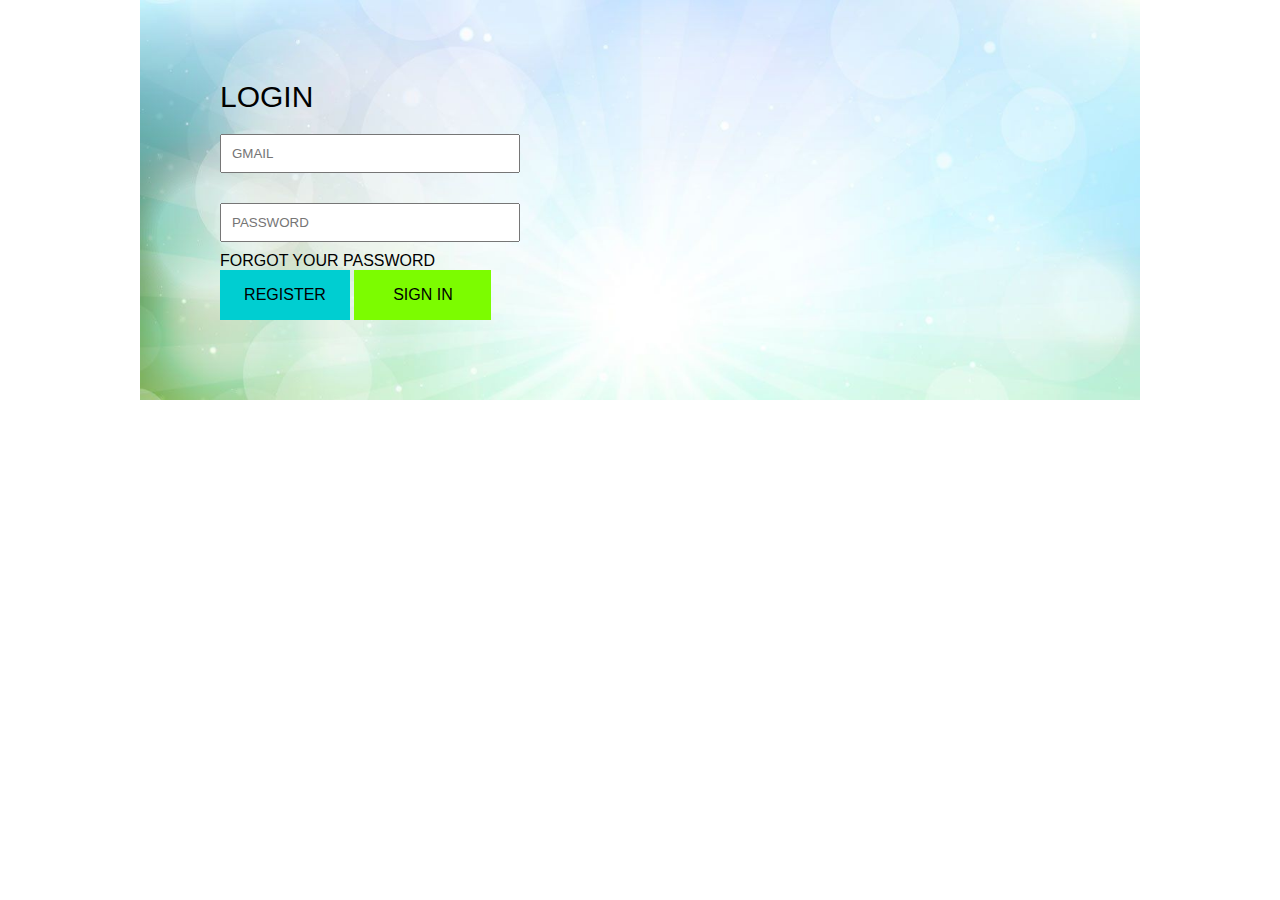
<file: Ejemplo_javaSpcript/index.html>
<!DOCTYPE html>

<html>
    <head>
        <link rel= "stylesheet" href="css/css.css">
        <title> JavaScript nivel 1</title>
    </head>
    <body>
    
         
    <section class = "section_2">
        
        <form class= "formulario">
            
            <label class ="tituloform"> LOGIN</label>
            <input type = "Gmail" placeholder= "GMAIL">
            <input type = "Password" placeholder= "PASSWORD">
            <label class = "ms _form"> FORGOT YOUR  PASSWORD</label>
            <div class = "boton">
            <button class = "cuadro_1" >REGISTER </button>
            <button  class= "cuadro_2">SIGN IN
            </button></div>
    
        </form> 
        </section>
        
        
        
    
        <!----SECCIÓN DE JAVASCRIPT---->
        <script src="js/Script.js"></script>
    </body>

</html>
</file>
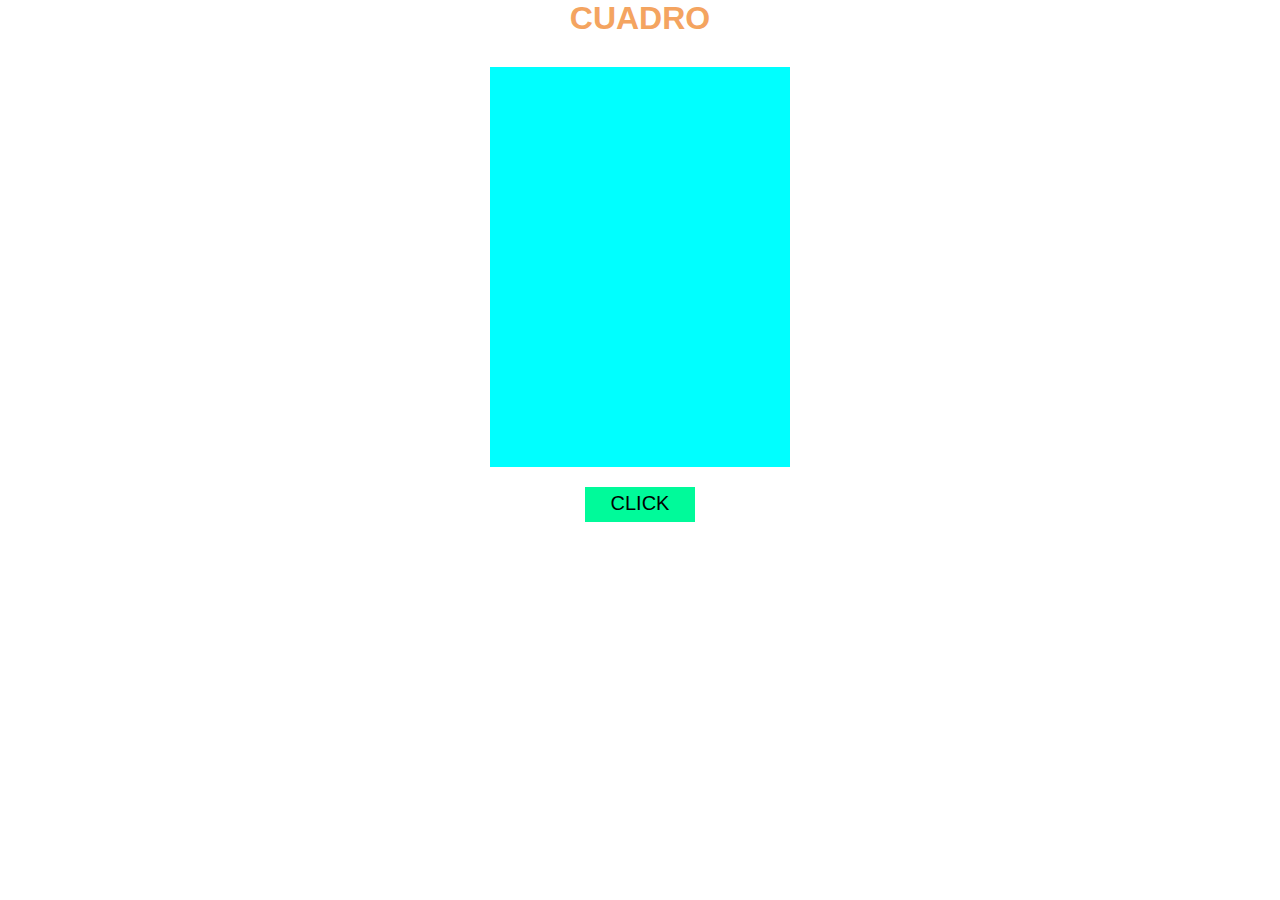
<file: Ejemplo_javaSpcript/Ejemplo.html>
<!DOCTYPE html>

<html>
    <head>
        <link rel="stylesheet" href="css/Ejemplo.css">
        <title>JavaScript nivel 1</title>
    </head>
    <body>
        
        <h1 class = "titulo" id = "titulo">CUADRO</h1>
        <div class = "caja" id = "caja"></div>
        <div class = "boton" id  ="boton"> CLICK</div>
        
        <script src = "js/Ejemplo.js"></script>
    </body>
</html>
</file>
<file: Ejemplo_javaSpcript/css/css.css>
*{
    margin:0;
    padding: 0;
    font-family:sans-serif;   
}
.section _2 {
    width: 100%;
    width: auto;
}
.formulario{
    max-width: 1000px;
    height: 400px;
    background-image: url(../img/imagen1.jpg);
    background-size: cover;    
    margin: auto;
    display: flex;
    flex-direction:column;
    padding: 80px;
    box-sizing: border-box;
    background-color:white;
   
}    .formulario input {
    width: 300px;
    height: 40px;
    margin-top: 20px;
    margin-bottom: 10px;
    padding-left:10px;
    box-sizing: border-box;
    outline:  none;
}
.tituloform {
    font-size: 30px;
}
.ms _form {
    font-size: 15px;
    margin-top: 20px;   
}
.cuadro_1{
    background: none;
    color:inherit;
    border:none;
    font:inherit;
    cursor:pointer;
    outline: inherit;
    width: 130px;
    height: 50px;
    background-color: darkturquoise;
}
.cuadro_2{
     background: none;
    color:inherit;
    border:none;
    font:inherit;
    cursor:pointer;
    outline: inherit;
    width: 137px;
    height: 50px;
    background-color:lawngreen;
</file>
<file: Ejemplo_javaSpcript/css/Ejemplo.css>
*{
margin:0;
padding:0;
}
.titulo{
    text-align: center;
    font-family: sans-serif;
    margin top :30px;
    color:sandybrown;
}
.titulo2{
    text-align: center;
    font-family: sans-serif;
    margin top:30px;
    font-size: 80px;
    color:hotpink;
    transition: 0.8s;
}
.caja{
    width: 300px;
    height: 400px;
    background-color:cyan;
    margin: auto;
    margin-top: 30px;
}
.caja2{
    height: 300px;
    transition: 0.10s;
}
.boton{
    width: 100px;
    height: 25px;
    background-color:mediumspringgreen;
    margin: auto;
    margin-top: 20px;
    text-align: center;
    padding: 5px;
    font-size: 20px;
    font-family: sans-serif;
    cursor: pointer;
}
</file>
